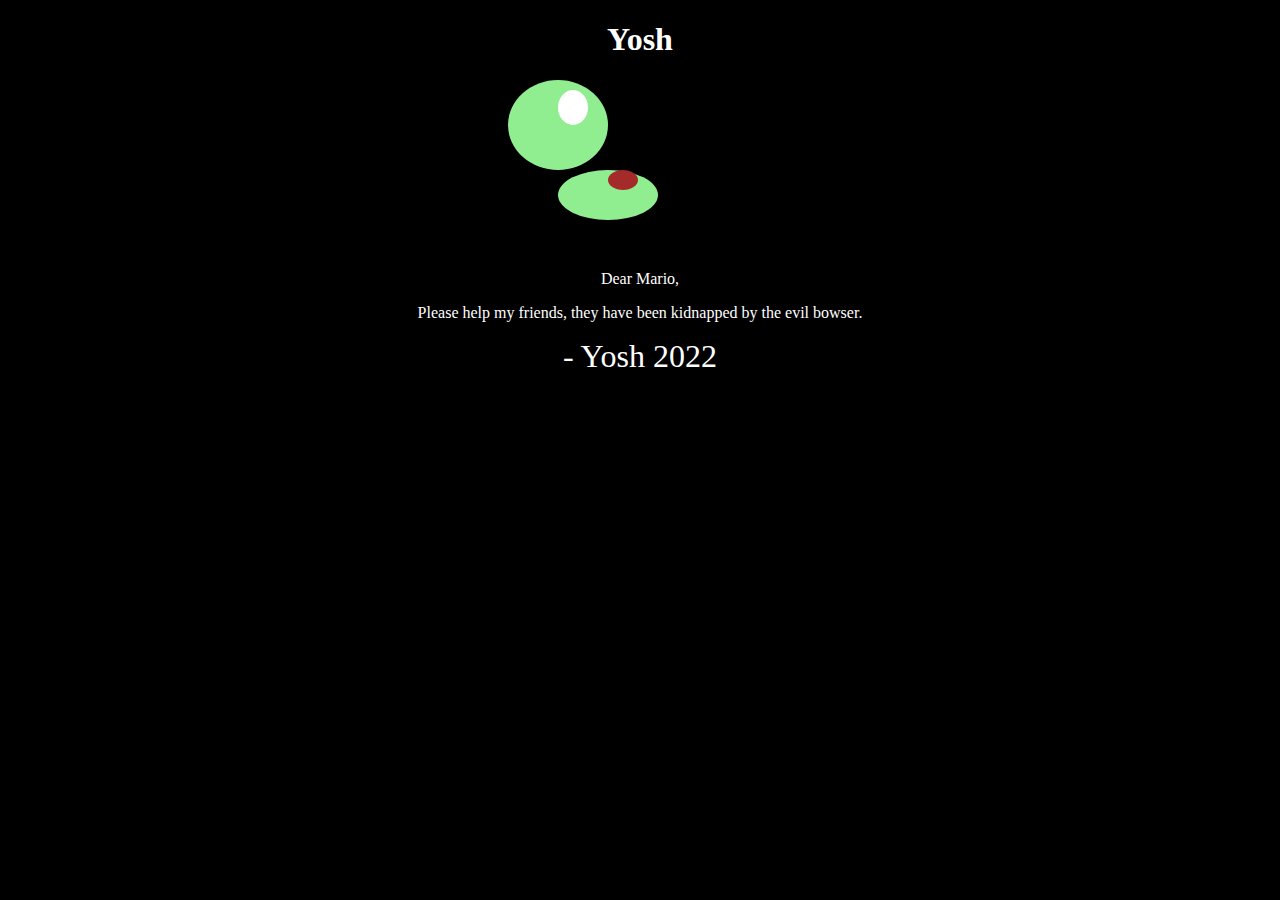
<file: index.html>
<!DOCTYPE HTML>
<html>
    <head>
        <title>Yosh</title>
        <link rel="stylesheet" href="style.css">
    </head>
    <body>
        <header><h1>Yosh</h1></header>
        <main>
            <div class="head">
                <div class="eyes"></div>
            </div>
            <div class="body"><div class="mario"></div></div>
            <p>Dear Mario,</p><p class="text">Please help my friends, they have been kidnapped by the evil bowser.</p><p class="yosh">- Yosh 2022</p>
        </main>
    </body>
</html>
</file>
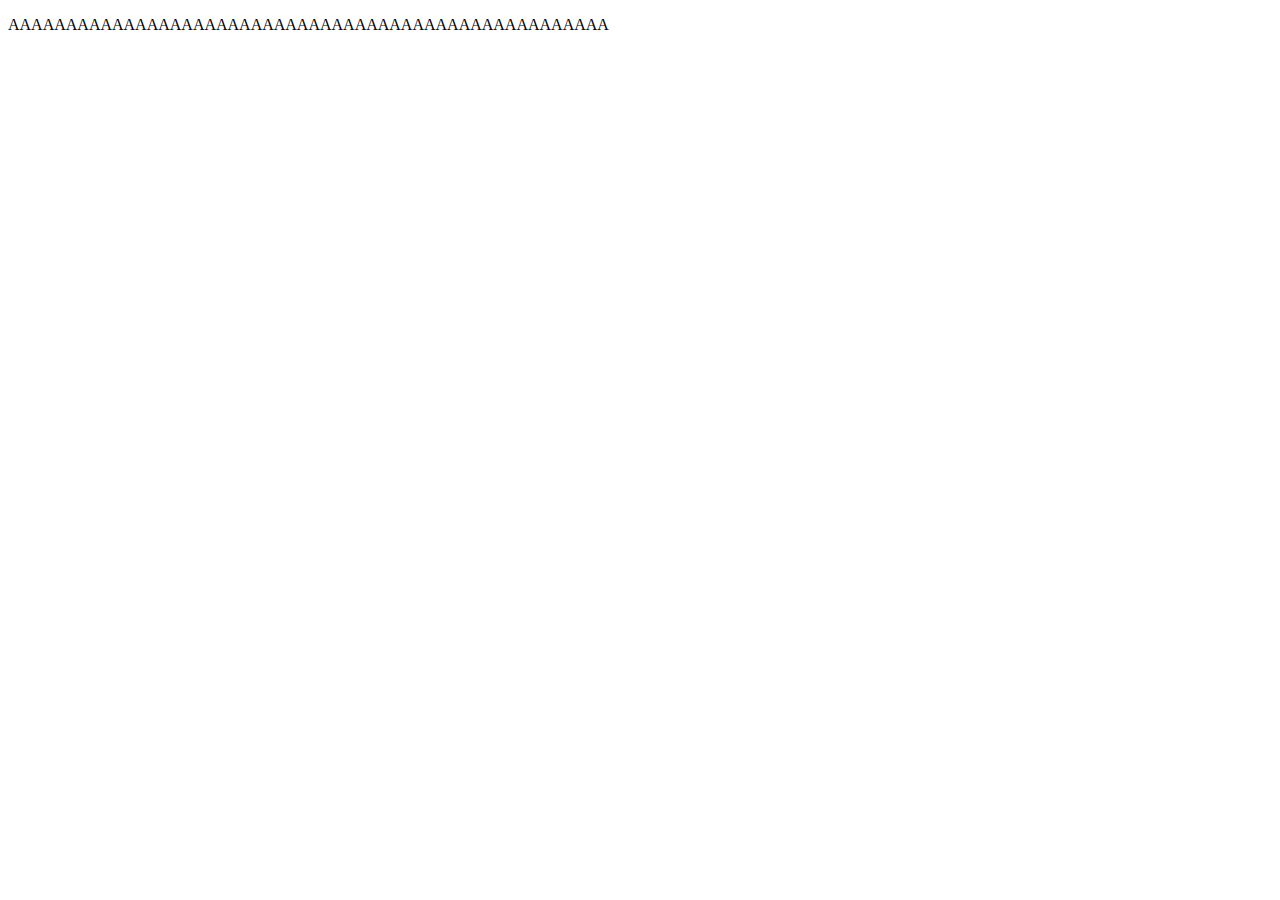
<file: AAAAAAAAAAAAAAAAAA.html>
<!DOCTYPE html>
<html>
<head>
    <style>
        *{
            animation:stroke 0.001s infinite;
         }
        @keyframes stroke{
            0%{
                background-color:red;
            }
            25%{
                background-color:yellow;
            }
            50%{
                background-color:green;
            }
            75%{
                background-color:blue;
            }
            100%{
                background-color:red;
            }
    </style>
</head>
<body>
    <p>AAAAAAAAAAAAAAAAAAAAAAAAAAAAAAAAAAAAAAAAAAAAAAAAAAAA</p>
</body>
</html>
</file>
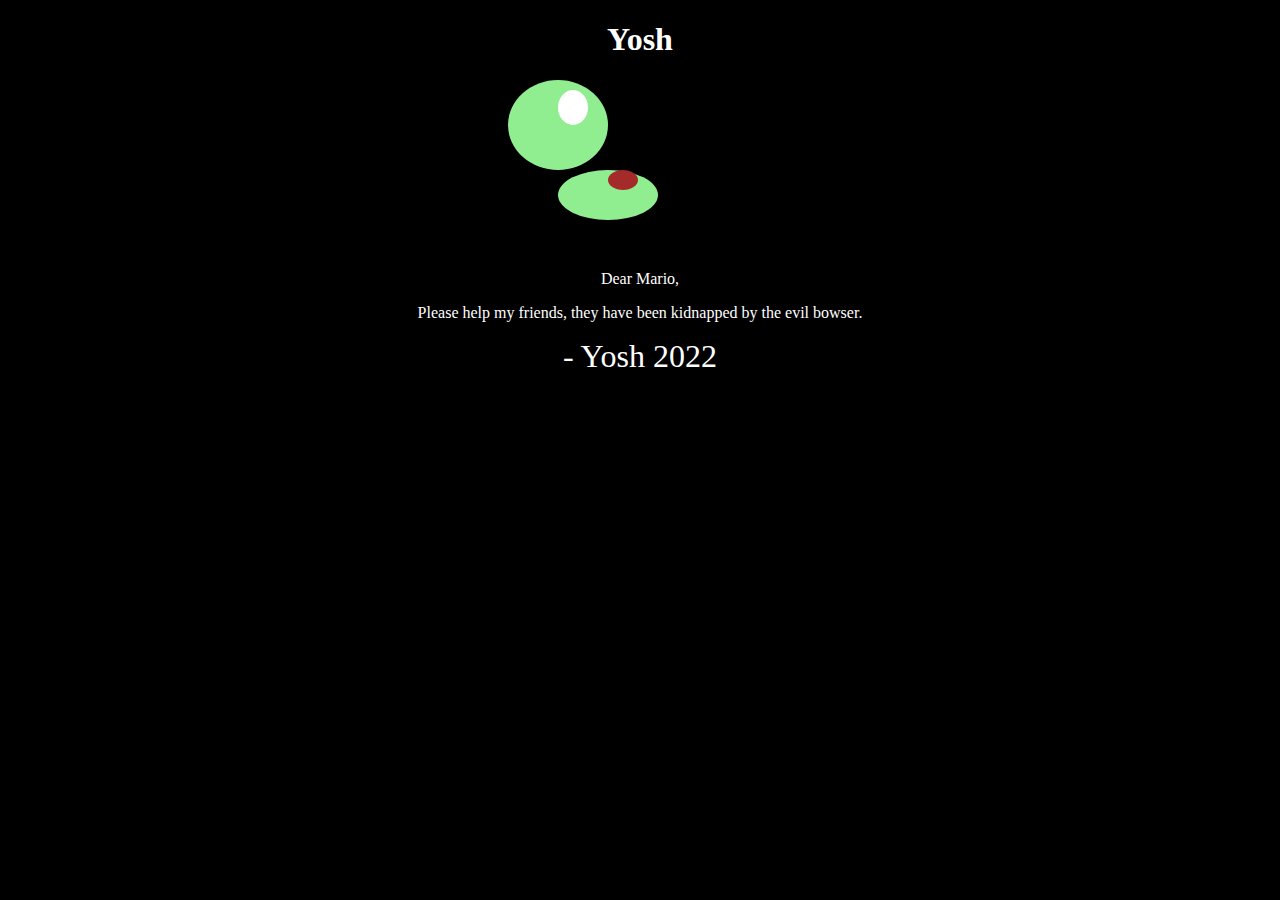
<file: yosh.html>
<!DOCTYPE HTML>
<html>
    <head>
        <title>Yosh</title>
        <link rel="stylesheet" href="style.css">
    </head>
    <body>
        <header><h1>Yosh</h1></header>
        <main>
            <div class="head">
                <div class="eyes"></div>
            </div>
            <div class="body"><div class="mario"></div></div>
            <p>Dear Mario,</p><p class="text">Please help my friends, they have been kidnapped by the evil bowser.</p><p class="yosh">- Yosh 2022</p>
        </main>
    </body>
</html>
</file>
<file: style.css>
*{
    font-family:"Comic Sans MS";
    animation-name:fade-in;
    animation-duration:1s;
    /*animation-iteration-count:infinite;*/
    background-color: #000000;
    color:#FFFFFF;
}
body {
    text-align:center;
}
.head {
    margin-left:500px;
    height: 90px;
    width: 100px;
    border-radius:50%;
    background-color:lightgreen;
    
}
.eyes {
    background-color:#FFFFFF;
    width: 30px;
    height: 35px;
    float: left;
    border-radius:50%;
    margin-left: 50px;
    margin-top:10px;
}
.body{
    background-color:lightgreen;
    /*clear:both;*/
    margin-left:550px;
    width:100px;
    height:50px;
    border-radius:50%;
    float:left;
}
.mario{
    width:30px;
    height:20px;
    margin-left:50px;
    border-radius:50%;
    background-color:brown;
    float:left;
}
p {
    margin-top:100px;
    clear:both;
}
.yosh {
    font-size:2em;
    margin-top:10px;
}
.text {
    margin-top:10px;
}
@keyframes fade-in{
    0% {background-color:#ffffff}
    10% {background-color: #ffffff;}
    100% {}
}
</file>
